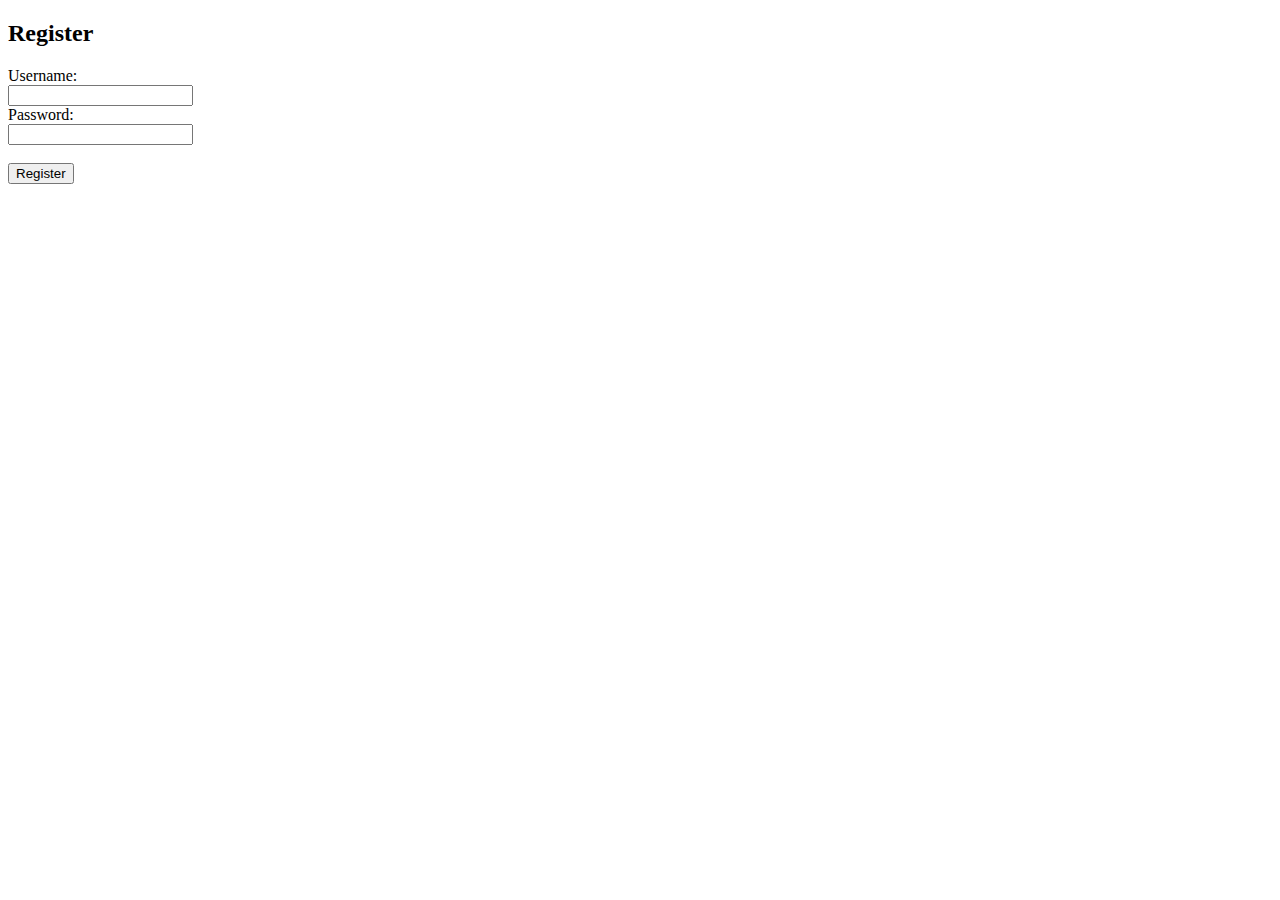
<file: templates/register.html>
<!DOCTYPE html>
<html lang="en">
<head>
    <meta charset="UTF-8">
    <meta name="viewport" content="width=device-width, initial-scale=1.0">
    <title>Register</title>
</head>
<body>
    <h2>Register</h2>
    <form action="/register" method="post">
        <label for="username">Username:</label><br>
        <input type="text" id="username" name="username" required><br>
        <label for="password">Password:</label><br>
        <input type="password" id="password" name="password" required><br><br>
        <input type="submit" value="Register">
    </form>
</body>
</html>
</file>
